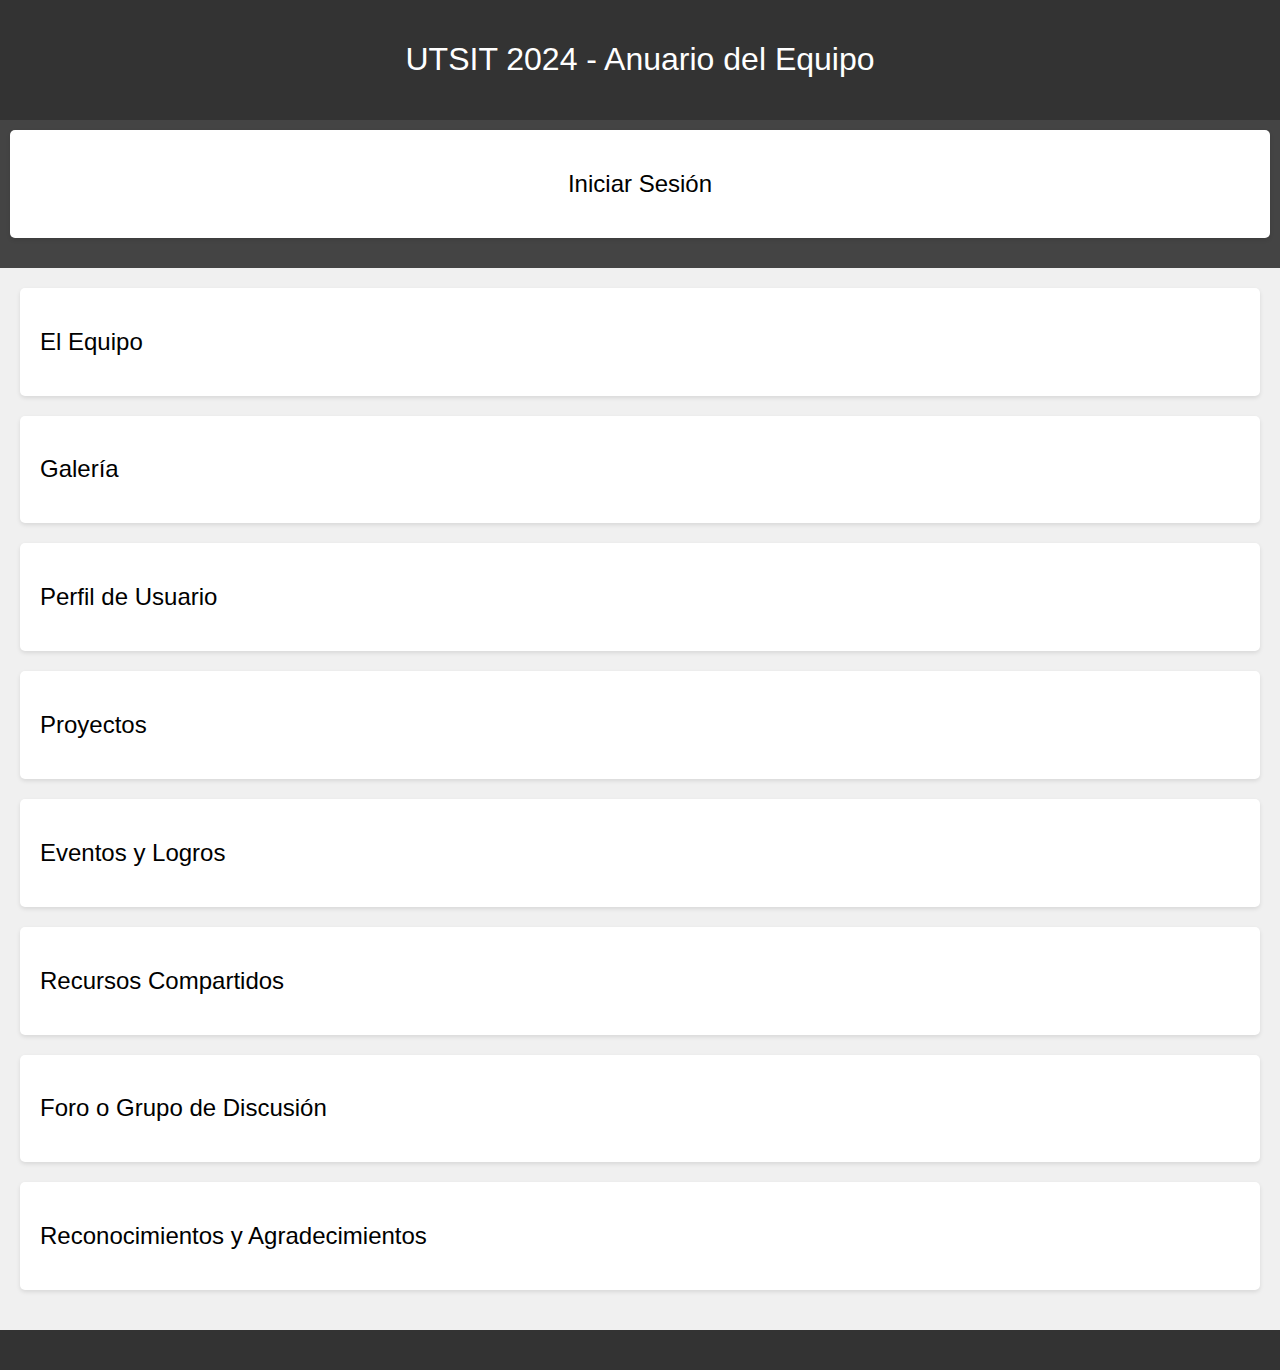
<file: index.html>
<!DOCTYPE html>
<html lang="es">
<head>
  <meta charset="UTF-8" />
  <meta name="viewport" content="width=device-width, initial-scale=1.0" />
  <link rel="stylesheet" type="text/css" href="styles.css" />
  <title>UTSIT 2024 - Anuario del Equipo</title>
</head>
<body>
  <header>
    <h1>UTSIT 2024 - Anuario del Equipo</h1>
    <!-- Aquí puedes agregar elementos del encabezado, como un logotipo o menú de navegación -->
  </header>
  
  <nav>
    <section id="login">
      <h2>Iniciar Sesión</h2>
      <!-- Aquí puedes agregar un formulario de inicio de sesión -->
    </section>
    <!-- Aquí puedes agregar la barra de navegación si es necesario -->
  </nav>

  <main>


    <section id="equipo">
      <h2>El Equipo</h2>
      <!--Aqui agregaré fotos y descripcion de los integrantes del equipo-->
    </section>

    <section id="galeria">
      <h2>Galería</h2>
      <!-- Aquí puedes agregar imágenes o utilizar un plugin de galería -->
    </section>


    <section id="perfil">
      <h2>Perfil de Usuario</h2>
      <!-- Aquí puedes agregar la funcionalidad para que los usuarios creen perfiles personales -->
    </section>

    <section id="proyectos">
      <h2>Proyectos</h2>
      <!-- Aquí puedes agregar la funcionalidad para publicar detalles sobre los proyectos -->
    </section>

    <section id="eventos">
      <h2>Eventos y Logros</h2>
      <!-- Aquí puedes agregar información sobre eventos importantes y logros -->
    </section>

    <section id="recursos">
      <h2>Recursos Compartidos</h2>
      <!-- Aquí puedes agregar enlaces a recursos útiles -->
    </section>

    <section id="foro">
      <h2>Foro o Grupo de Discusión</h2>
      <!-- Aquí puedes agregar la funcionalidad para discusiones más amplias -->
    </section>

    <section id="reconocimientos">
      <h2>Reconocimientos y Agradecimientos</h2>
      <!-- Aquí puedes agregar la funcionalidad para reconocer y agradecer el trabajo de los compañeros -->
    </section>

    <!-- Otros apartados que desees agregar -->

  </main>

  <footer>
    <!-- Aquí puedes agregar información de contacto o cualquier otro contenido de pie de página -->
  </footer>
</body>
</html>
</file>
<file: styles.css>
/* Estilos generales */
body {
  font-family: Arial, sans-serif;
  margin: 0;
  padding: 0;
  background-color: #f0f0f0;
}

header {
  background-color: #333;
  color: #fff;
  padding: 20px;
  text-align: center;
}

nav {
  background-color: #444;
  color: #fff;
  padding: 10px;
}

main {
  padding: 20px;
}

footer {
  background-color: #333;
  color: #fff;
  padding: 20px;
  text-align: center;
}

/* Estilos específicos */
h1, h2 {
  font-weight: normal;
}

section {
  background-color: #fff;
  border-radius: 5px;
  margin-bottom: 20px;
  padding: 20px;
  box-shadow: 0 2px 4px rgba(0, 0, 0, 0.1);
}

button {
  background-color: #007bff;
  color: #fff;
  border: none;
  border-radius: 3px;
  padding: 10px 20px;
  cursor: pointer;
}

button:hover {
  background-color: #0056b3;
}

/* Estilos específicos para el formulario de inicio de sesión */
#login {
  text-align: center;
  color: black;
  transition: color 0.5s;
  
}
#login:hover {
  cursor: pointer;
  color: #007bff;
  font-weight: bold;
  text-decoration: underline;
}

#login input[type="text"],
#login input[type="password"] {
  width: 200px;
  padding: 10px;
  margin: 5px;
}

#login button {
  margin-top: 10px;
}

/* Otros estilos según sea necesario */
</file>
